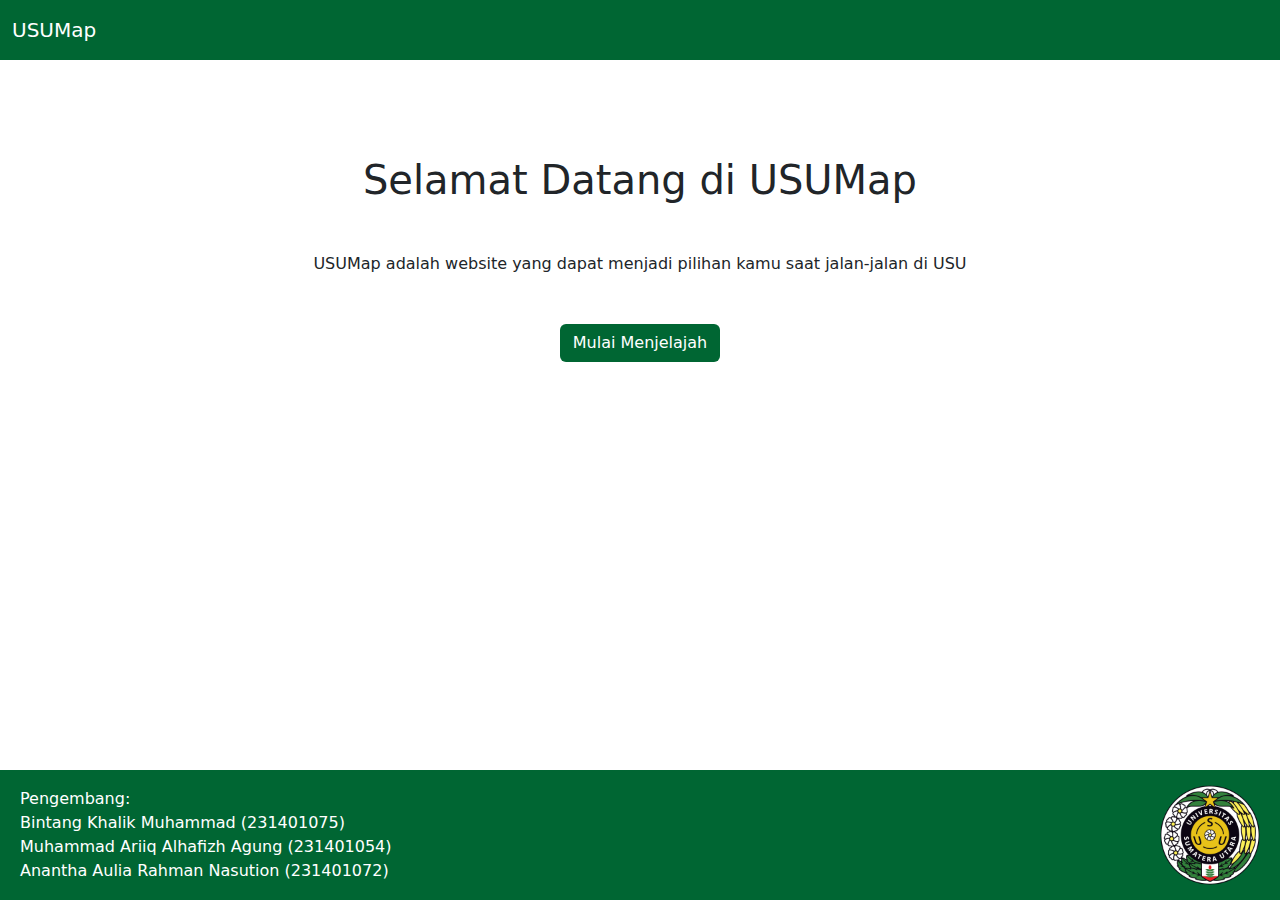
<file: index.html>
<!DOCTYPE html>
<html lang="en">
<head>
  <meta charset="UTF-8">
  <meta name="viewport" content="width=device-width, initial-scale=1.0">
  <title>USUMap</title>
  <link href="https://cdn.jsdelivr.net/npm/bootstrap@5.3.0/dist/css/bootstrap.min.css" rel="stylesheet">
  <link rel="stylesheet" href="index.css">
</head>
<body>
  <nav class="navbar custom-navbar">
    <div class="container-fluid">
      <span class="navbar-brand mb-0 h1">USUMap</span>
    </div>
  </nav>

  <main class="container text-center my-5">
    <h1 class="mt-5 mb-5">Selamat Datang di USUMap</h1>
    <p id="greetings" class="mt-5 mb-5">
      USUMap adalah website yang dapat menjadi pilihan kamu saat jalan-jalan di USU
    </p>
    <a href="map.html" class="btn btn-mulai">Mulai Menjelajah</a>
  </main>

  <footer>
    <p>
      Pengembang: <br>
      Bintang Khalik Muhammad (231401075) <br>
      Muhammad Ariiq Alhafizh Agung (231401054) <br>
      Anantha Aulia Rahman Nasution (231401072) <br>
    </p>
    <div class="logo">
      <img src="asset/627e22bffb8551d41bf21ccd.png" alt="Logo USU">
    </div>
  </footer>

  <script src="https://cdn.jsdelivr.net/npm/bootstrap@5.3.0/dist/js/bootstrap.bundle.min.js"></script>
<!--     <div id="map"></div>
    <script type="module" src="map.js"></script> -->
</body>
</html>
</file>
<file: index.css>
body {
  display: flex;
  flex-direction: column;
  min-height: 100vh;
  background-color: #fff;
}

main {
  flex: 1;
}

.custom-navbar {
  background-color: #006633;
  color: white;
  height: 60px;
}

.custom-navbar .navbar-brand {
  color: white;
}

.custom-navbar .navbar-brand:hover {
  color: limegreen;
}

.btn-mulai {
  background-color: #006633;
  color: #fff;
}

.btn-mulai:hover {
  background-color: #038A47;
  color: #fff;
}

footer {
  background-color: #006633;
  color: white;
  padding: 15px 20px;
  display: flex;
  justify-content: space-between; 
  align-items: center; 
}

footer p {
  margin: 0;
}

.logo img {
  max-width: 100px; 
  height: auto; 
}
</file>
